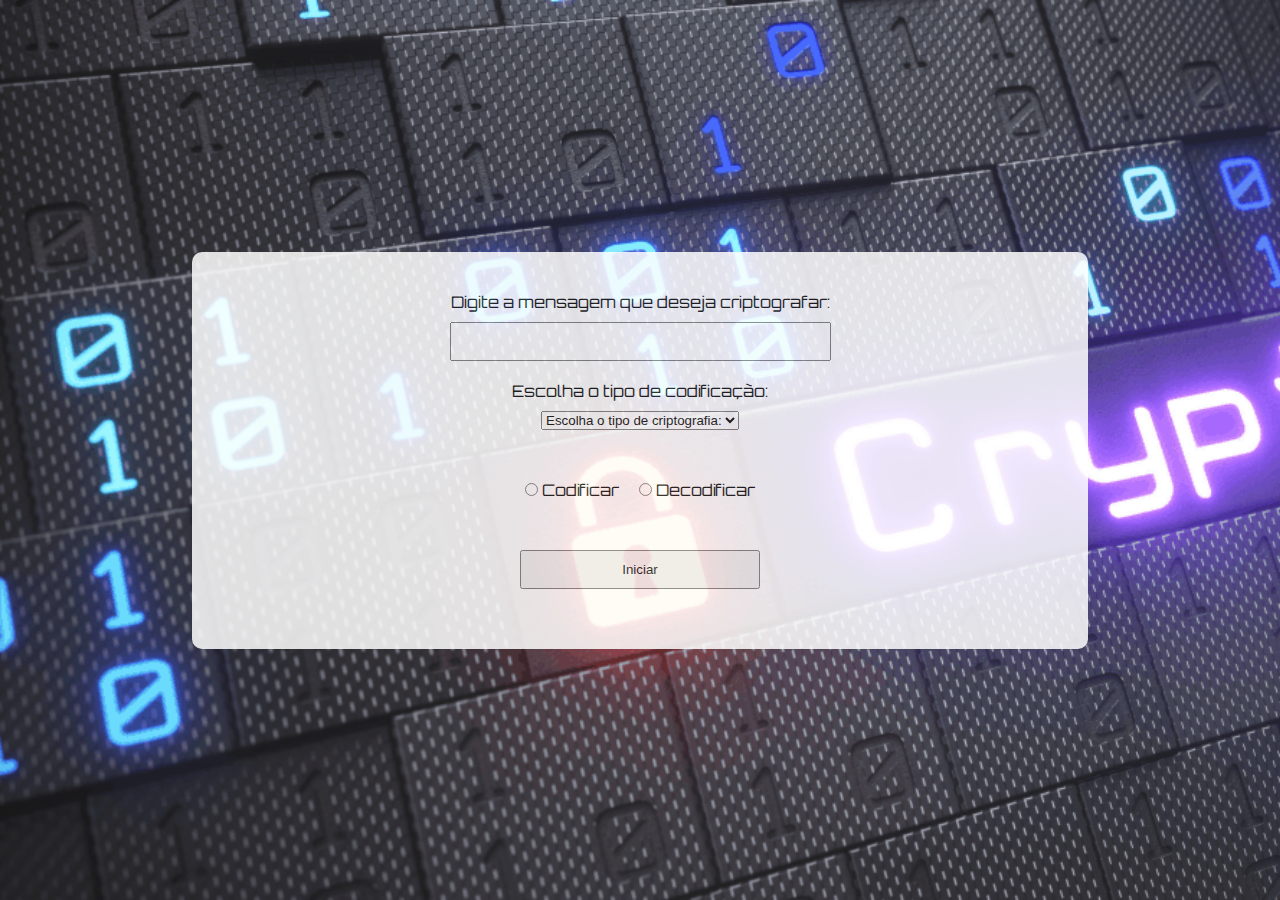
<file: index.html>
<!DOCTYPE html>
<html lang="en">
<head>
    <meta charset="UTF-8">
    <meta http-equiv="X-UA-Compatible" content="IE=edge">
    <meta name="viewport" content="width=device-width, initial-scale=1.0">
    <title>Passinho do Romano xD</title>
    <script src="./js/index.js" defer></script>
    <link rel="stylesheet" href="./css/reset.css">
    <link rel="stylesheet" href="./css/index.css">
    <link rel="preconnect" href="https://fonts.googleapis.com">
    <link rel="preconnect" href="https://fonts.gstatic.com" crossorigin>
    <link href="https://fonts.googleapis.com/css2?family=Orbitron:wght@500&display=swap" rel="stylesheet">
</head>
<body>

    <header>

    </header>

    <main>
        <form>
            <section id="mensagemOculta">
                <label for="frase">Digite a mensagem que deseja criptografar:</label>
                <input type="text" id="frase">
            </section>
            <section>
                <label for="opcoes">Escolha o tipo de codificação:</label>
                <select name="opcoes" id="opcoes">
                    <option value="0">Escolha o tipo de criptografia:</option>
                    <option value="1">Cifra de Cesar</option>
                    <option value="2">Base 64</option>
                </select>

                <div id="incrementando"></div> <!-- Lugar onde vai aparecer input para o incremento-->
            </section>
            <section class="radios">
                <label for="cod"><input type="radio" id="cod" name="escolha"> Codificar</label>
                <label for="decod"><input type="radio" id="decod" name="escolha"> Decodificar</label>
            </section>

            <div id="mensagem"></div>
            
            <input type="submit" id="iniciar" value="Iniciar">
    
            <div id="codificacao"></div><!-- lugar onde vai aparecer a frase criptografada-->
        </form>
    </main>

    <footer>

    </footer>
    
    
</body>
</html>
</file>
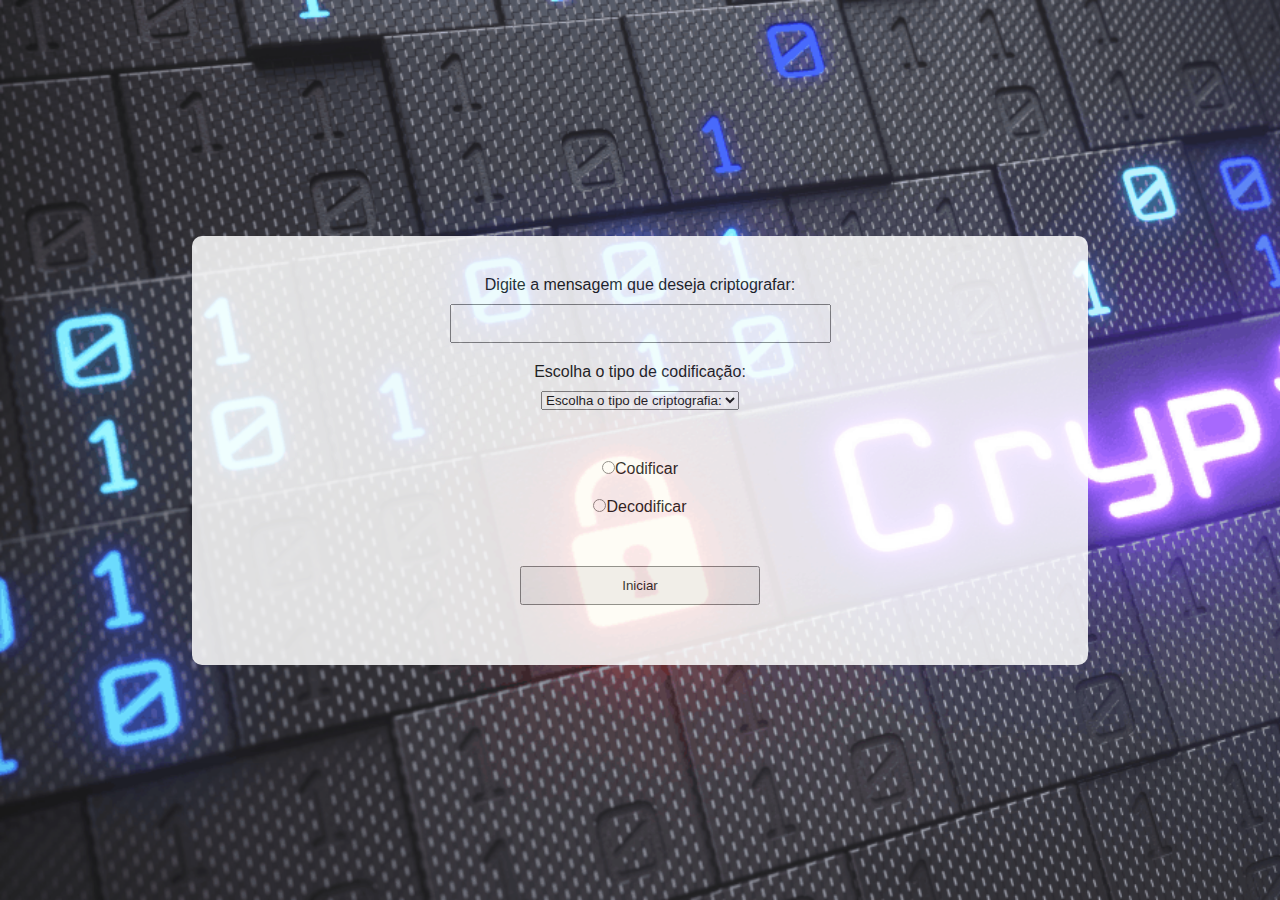
<file: html/index.html>
<!DOCTYPE html>
<html lang="en">
<head>
    <meta charset="UTF-8">
    <meta http-equiv="X-UA-Compatible" content="IE=edge">
    <meta name="viewport" content="width=device-width, initial-scale=1.0">
    <title>Passinho do Romano xD</title>
    <script src="../js/index.js" defer></script>
    <link rel="stylesheet" href="../css/reset.css">
    <link rel="stylesheet" href="../css/index.css">
</head>
<body>

    <header>

    </header>

    <main>
        <form>
            <section id="mensagemOculta">
                <label for="frase">Digite a mensagem que deseja criptografar:</label>
                <input type="text" id="frase">
            </section>
            <section>
                <label for="opcoes">Escolha o tipo de codificação:</label>
                <select name="opcoes" id="opcoes">
                    <option value="0">Escolha o tipo de criptografia:</option>
                    <option value="1">Cifra de Cesar</option>
                    <option value="2">Base 64</option>
                </select>

                <div id="incrementando"></div> <!-- Lugar onde vai aparecer input para o incremento-->
            </section>
            <section>
                <label for="cod"><input type="radio" id="cod" name="escolha">Codificar</label>
                <label for="decod"><input type="radio" id="decod" name="escolha">Decodificar</label>
                <div id="mensagem"></div>
            </section>
    
            <input type="submit" id="iniciar" value="Iniciar">
    
            <div id="codificacao"></div><!-- lugar onde vai aparecer a frase criptografada-->
        </form>
    </main>

    <footer>

    </footer>
    
    
</body>
</html>
</file>
<file: css/index.css>
body{
    display: flex;
    flex-direction: column;
    justify-content: center;
    align-items: center;
    font-family: 'Orbitron', sans-serif;
}

main{
    display: flex;
    flex-direction: column;
    justify-content: center;
    align-items: center;
    font-size: 16px;
    background-color: white;
    opacity: 0.95;
    width: 70%;
    border-radius: 10px;
    padding: 20px;
}

.radios{
    display: flex;
    flex-direction: row;
    justify-content: center;
    align-items: flex-start;
}

div{
    padding: 20px;
    display: flex;
    flex-direction: column;
    justify-content: center;
    align-items: center;
}

form{
    display: flex;
    flex-direction: column;
    justify-content: center;
    align-items: center;
    height: 100%;
    width: 70%;
}

section{
    display: flex;
    flex-direction: column;
    justify-content: center;
    align-items: center;
}

input{
    padding: 10px 100px;
}

#codificacao{
    font-size: 30px;
}
#mensagemOculta{
    display: flex;
    flex-direction: column;
    justify-content: center;
    align-items: center;
    padding: 10px;
}

label{
    padding: 10px;
}

input[type=number]::-webkit-inner-spin-button { 
    -webkit-appearance: none;
    
}
input[type=number] { 
   -moz-appearance: textfield;
   appearance: textfield;
}
</file>
